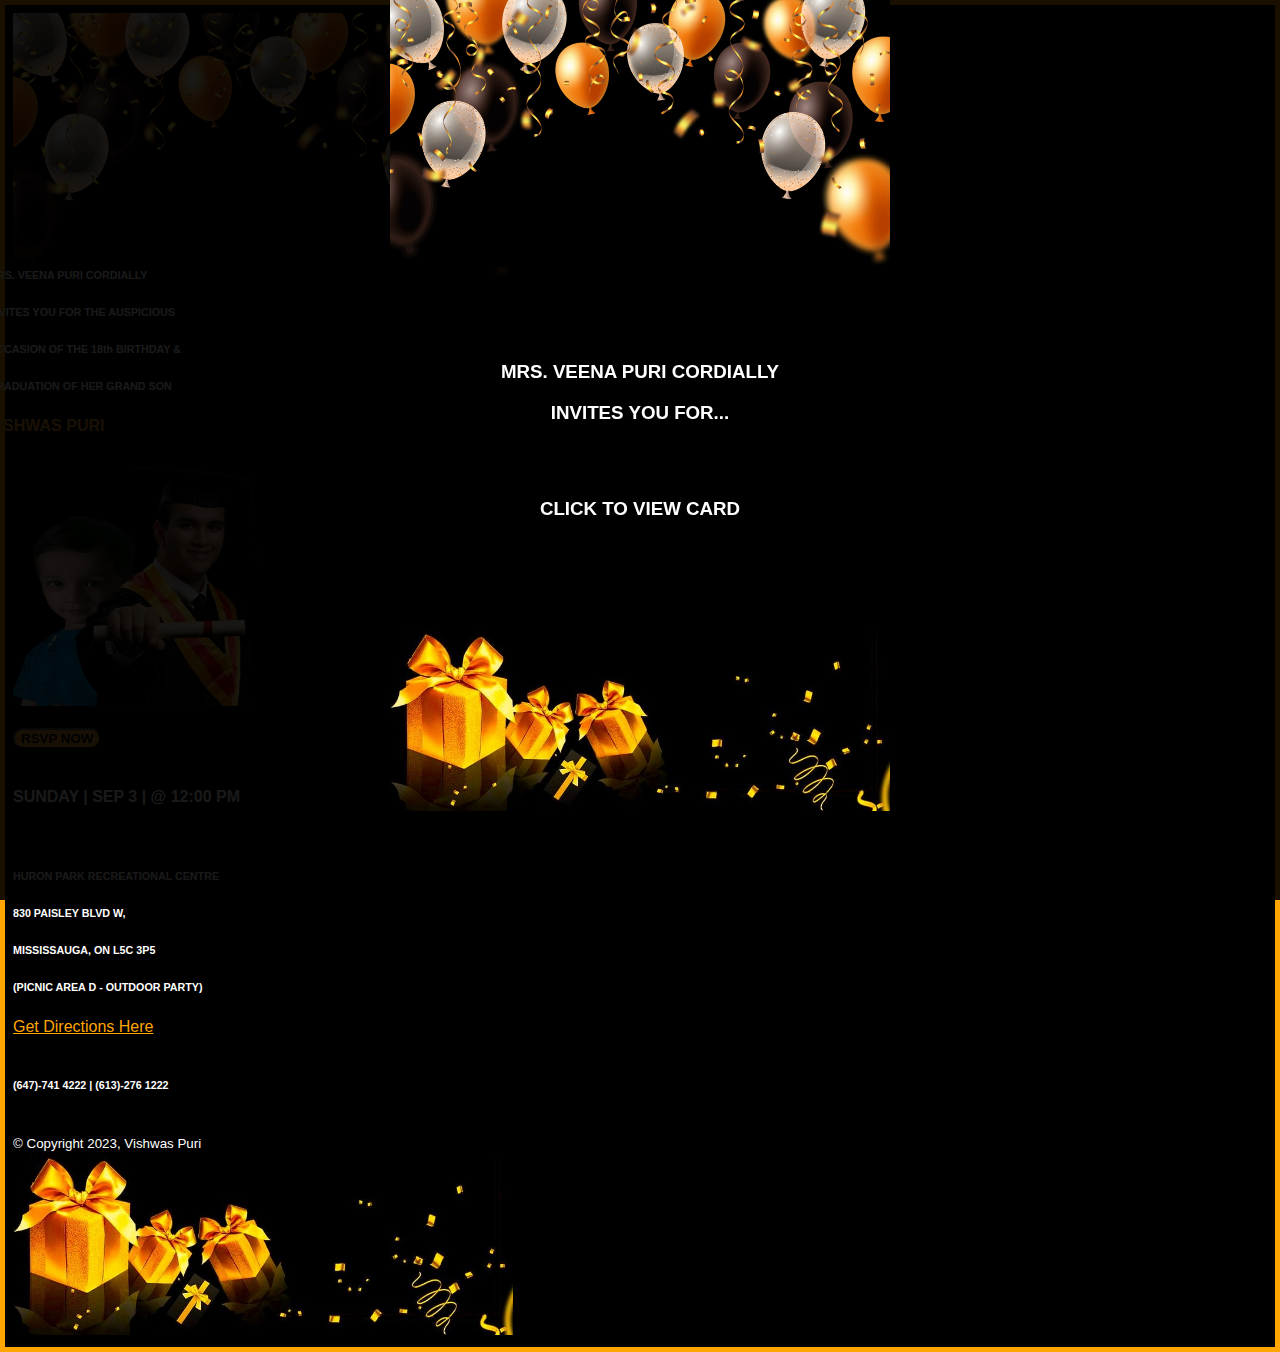
<file: index.html>
<!DOCTYPE html>
<html>

<head>
  <meta charset="utf-8">
  <meta name="viewport" content="width=device-width">
  <title>Vishwas Party Invitation</title>
  <link rel="icon" type="image/x-icon" href="images/headshot.jpg">
  <link href="style.css" rel="stylesheet" type="text/css" />
  <link href="https://cdn.jsdelivr.net/npm/bootstrap@5.3.1/dist/css/bootstrap.min.css" rel="stylesheet"
    integrity="sha384-4bw+/aepP/YC94hEpVNVgiZdgIC5+VKNBQNGCHeKRQN+PtmoHDEXuppvnDJzQIu9" crossorigin="anonymous">
  <script src="https://cdn.jsdelivr.net/npm/bootstrap@5.3.1/dist/js/bootstrap.bundle.min.js"
    integrity="sha384-HwwvtgBNo3bZJJLYd8oVXjrBZt8cqVSpeBNS5n7C8IVInixGAoxmnlMuBnhbgrkm"
    crossorigin="anonymous"></script>

</head>


<body class="bg" onclick="javascript:playSound('sound.mp3')">
  <div id="myNav" class="overlay">
    <!-- <a href="javascript:void(0)" class="closebtn" onclick="closeNav()">&times;</a> -->
    <div class="overlay-content">
      <img width="100%" style="max-width:500px" src="images/header.png"></img>
      <br>
      <br>
      <br>
      <br>
      <br>
      <h3> MRS. VEENA PURI CORDIALLY </h3>
      <h3> INVITES YOU FOR... </h3>
      <br>
      <br>
      <h3>CLICK TO VIEW CARD</h3>
      <br>
      <br>
      <br>
      <br>
      <br>
      <img width="100%" style="max-width:500px" src="images/footer.jpg"></img>
    </div>
  </div>
  <div class="container text-center">
    <img width="100%" style="max-width:500px" src="images/header.png"></img>
    <br>
    <div style="margin-left: -25px; margin-top:-40px" class="row" id="headings">
      <h6> MRS. VEENA PURI CORDIALLY </h6>
      <h6> INVITES YOU FOR THE AUSPICIOUS </h6>
      <h6> OCCASION OF THE 18th BIRTHDAY & </h6>
      <h6> GRADUATION OF HER GRAND SON </h6>
      <h4 style="color:#fda63a"> VISHWAS PURI </h4>
    </div>
    <div id="photo">
      <img width="100%" style="max-width:250px; max-height:350px" src="images/vishwas.png"></img>
    </div>
    <br>
    <div>
      <button style="background-color:#fda63a; border-radius: 10px; font-weight: bold;" onclick="javascript:RSVP()">RSVP
        NOW</button>
    </div>
    <div id="headings">
      <br>
      <h4>SUNDAY | SEP 3 | @ 12:00 PM</h4>
      <br>
      <h6> HURON PARK RECREATIONAL CENTRE </h6>
      <h6>830 PAISLEY BLVD W,</h6>
      <h6>MISSISSAUGA, ON L5C 3P5</h6>
      <h6>(PICNIC AREA D - OUTDOOR PARTY)</h6>
      <a id="directions" href="https://goo.gl/maps/HBYKs1am9SeD2hNx6">Get Directions
        Here</a>
    </div>
    <br>
    <h6>(647)-741 4222 | (613)-276 1222</h6>
    <script src="script.js"></script>
    <br>
    <footer>
      <small>&copy; Copyright 2023, Vishwas Puri</small>
    </footer>
    <img width="100%" style="max-width:500px" src="images/footer.jpg"></img>
  </div>
  </div>
</body>


</html>
</file>
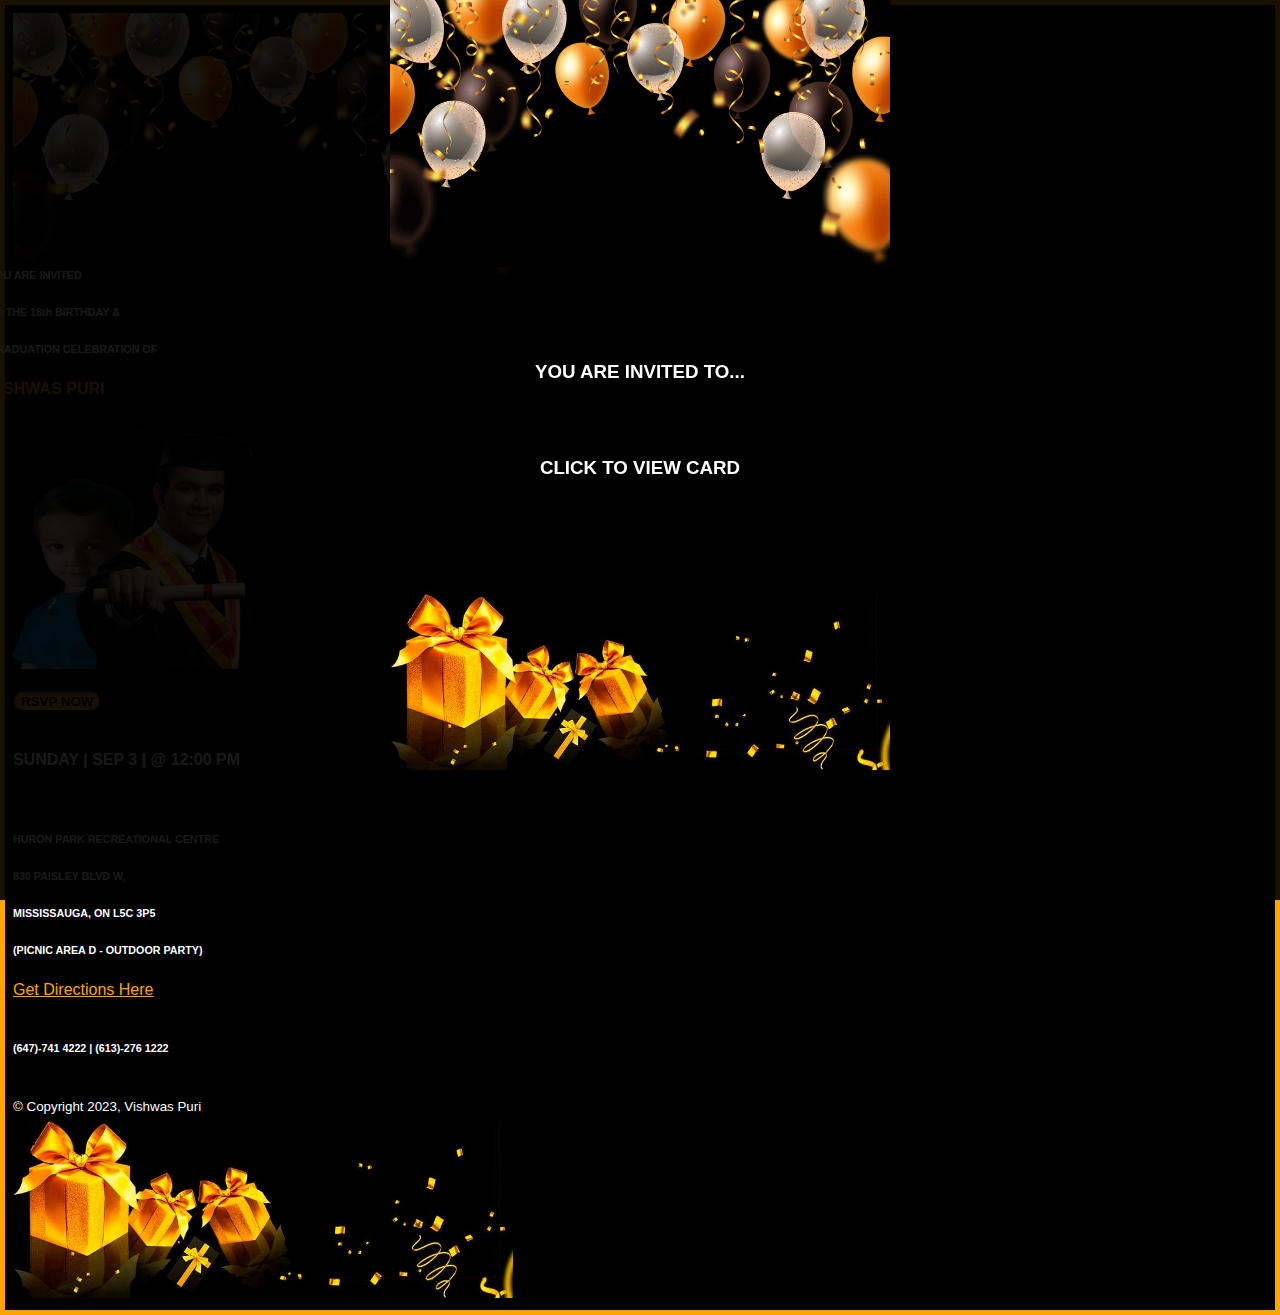
<file: card.html>
<!DOCTYPE html>
<html>

<head>
  <meta charset="utf-8">
  <meta name="viewport" content="width=device-width">
  <title>Vishwas Party Invitation</title>
  <link rel="icon" type="image/x-icon" href="images/headshot.jpg">
  <link href="style.css" rel="stylesheet" type="text/css" />
  <link href="https://cdn.jsdelivr.net/npm/bootstrap@5.3.1/dist/css/bootstrap.min.css" rel="stylesheet"
    integrity="sha384-4bw+/aepP/YC94hEpVNVgiZdgIC5+VKNBQNGCHeKRQN+PtmoHDEXuppvnDJzQIu9" crossorigin="anonymous">
  <script src="https://cdn.jsdelivr.net/npm/bootstrap@5.3.1/dist/js/bootstrap.bundle.min.js"
    integrity="sha384-HwwvtgBNo3bZJJLYd8oVXjrBZt8cqVSpeBNS5n7C8IVInixGAoxmnlMuBnhbgrkm"
    crossorigin="anonymous"></script>

</head>


<body class="bg" onclick="javascript:playSound('sound2.mp3')">
  <div id="myNav" class="overlay">
    <!-- <a href="javascript:void(0)" class="closebtn" onclick="closeNav()">&times;</a> -->
    <div class="overlay-content">
      <img width="100%" style="max-width:500px" src="images/header.png"></img>
      <br>
      <br>
      <br>
      <br>
      <br>
      <h3> YOU ARE INVITED TO... </h3>
      <br>
      <br>
      <h3>CLICK TO VIEW CARD</h3>
      <br>
      <br>
      <br>
      <br>
      <br>
      <img width="100%" style="max-width:500px" src="images/footer.jpg"></img>
    </div>
  </div>
  <div class="container text-center">
    <img width="100%" style="max-width:500px" src="images/header.png"></img>
    <br>
    <div style="margin-left: -25px; margin-top:-40px" class="row" id="headings">
      <h6> YOU ARE INVITED </h6>
      <h6> TO THE 18th BIRTHDAY & </h6>
      <h6> GRADUATION CELEBRATION OF </h6>
      <h4 style="color:#fda63a"> VISHWAS PURI </h4>
    </div>
    <div id="photo">
      <img width="100%" style="max-width:250px; max-height:350px" src="images/vishwas.png"></img>
    </div>
    <br>
    <div>
      <button style="background-color:#fda63a; border-radius: 10px; font-weight: bold;" onclick="javascript:RSVP()">RSVP
        NOW</button>
    </div>
    <div id="headings">
      <br>
      <h4>SUNDAY | SEP 3 | @ 12:00 PM</h4>
      <br>
      <h6> HURON PARK RECREATIONAL CENTRE </h6>
      <h6>830 PAISLEY BLVD W,</h6>
      <h6>MISSISSAUGA, ON L5C 3P5</h6>
      <h6>(PICNIC AREA D - OUTDOOR PARTY)</h6>
      <a id="directions" href="https://goo.gl/maps/HBYKs1am9SeD2hNx6">Get Directions
        Here</a>
    </div>
    <br>
    <h6>(647)-741 4222 | (613)-276 1222</h6>
    <script src="script.js"></script>
    <br>
    <footer>
      <small>&copy; Copyright 2023, Vishwas Puri</small>
    </footer>
    <img width="100%" style="max-width:500px" src="images/footer.jpg"></img>
  </div>
  </div>
</body>


</html>
</file>
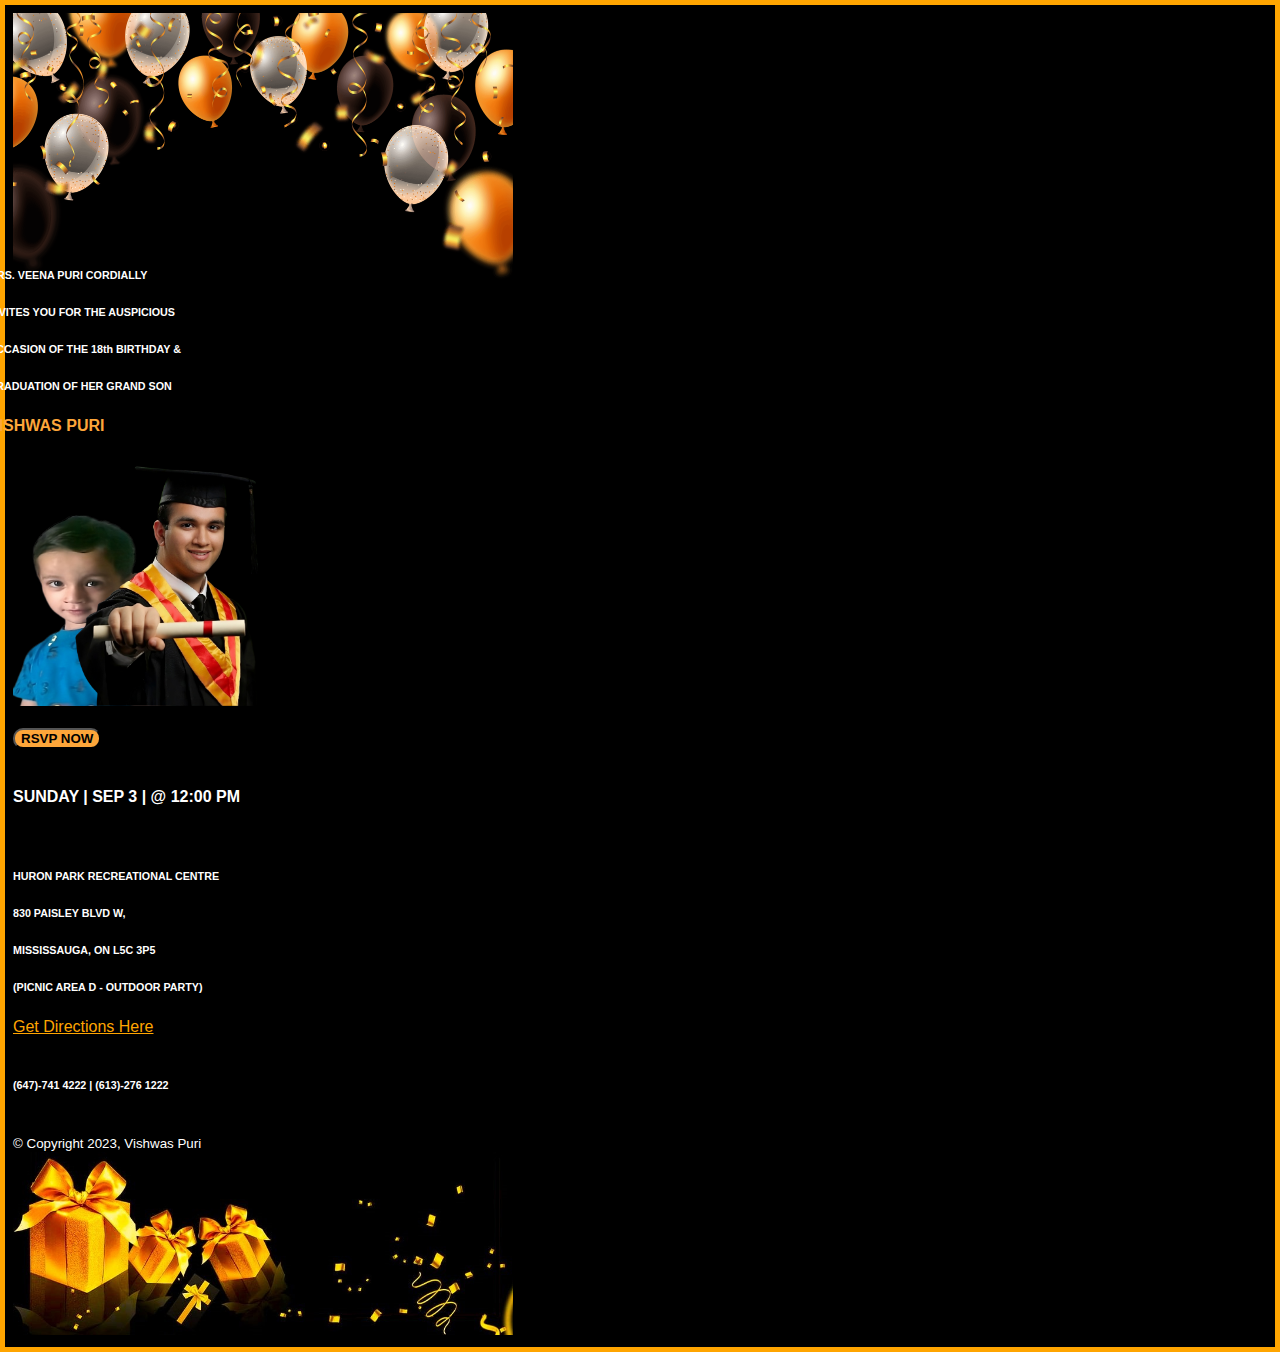
<file: test.html>
<!DOCTYPE html>
<html>

<head>
  <meta charset="utf-8">
  <meta name="viewport" content="width=device-width">
  <title>Vishwas Party Invitation</title>
  <link rel="icon" type="image/x-icon" href="images/headshot.jpg">
  <link href="style.css" rel="stylesheet" type="text/css" />
  <link href="https://cdn.jsdelivr.net/npm/bootstrap@5.3.1/dist/css/bootstrap.min.css" rel="stylesheet"
    integrity="sha384-4bw+/aepP/YC94hEpVNVgiZdgIC5+VKNBQNGCHeKRQN+PtmoHDEXuppvnDJzQIu9" crossorigin="anonymous">
  <script src="https://cdn.jsdelivr.net/npm/bootstrap@5.3.1/dist/js/bootstrap.bundle.min.js"
    integrity="sha384-HwwvtgBNo3bZJJLYd8oVXjrBZt8cqVSpeBNS5n7C8IVInixGAoxmnlMuBnhbgrkm"
    crossorigin="anonymous"></script>

</head>


<body class="bg" onclick="javascript:playSound()">
  <div class="container text-center">
    <img width="100%" style="max-width:500px" src="images/header.png"></img>
    <br>
    <div style="margin-left: -25px; margin-top:-40px" class="row" id="headings">
      <h6> MRS. VEENA PURI CORDIALLY </h6>
      <h6> INVITES YOU FOR THE AUSPICIOUS </h6>
      <h6> OCCASION OF THE 18th BIRTHDAY & </h6>
      <h6> GRADUATION OF HER GRAND SON </h6>
      <h4 style="color:#fda63a"> VISHWAS PURI </h4>
    </div>
    <div id="photo">
      <img width="100%" style="max-width:250px; max-height:350px" src="images/vishwas.png"></img>
    </div>
    <br>
    <div>
      <button style="background-color:#fda63a; border-radius: 10px; font-weight: bold;" onclick="javascript:RSVP()">RSVP
        NOW</button>
    </div>

    <div id="headings">
      <br>
      <h4>SUNDAY | SEP 3 | @ 12:00 PM</h4>
      <br>
      <h6> HURON PARK RECREATIONAL CENTRE </h6>
      <h6>830 PAISLEY BLVD W,</h6>
      <h6>MISSISSAUGA, ON L5C 3P5</h6>
      <h6>(PICNIC AREA D - OUTDOOR PARTY)</h6>
      <a id="directions" href="https://goo.gl/maps/HBYKs1am9SeD2hNx6">Get Directions
        Here</a>
    </div>
    <br>
    <h6>(647)-741 4222 | (613)-276 1222</h6>
    <script src="script.js"></script>
    <br>
    <footer>
      <small>&copy; Copyright 2023, Vishwas Puri</small>
    </footer>
    <img width="100%" style="max-width:500px" src="images/footer.jpg"></img>
  </div>
  </div>
</body>


</html>
</file>
<file: style.css>
html {
  border: solid orange;
  border-width: thick;
}

.bg {
  background-color: black;
}

.container {
  color: white;
  z-index: 1;
}

.row {
  z-index: 1;
}

body {
  font-family: 'Lato', sans-serif;
}

.overlay {
  height: 100%;
  width: 100%;
  display: block;
  position: fixed;
  z-index: 9;
  top: 0;
  left: 0;
  background-color: rgba(0, 0, 0, 0.9);
}

.overlay-content {
  position: relative;
  width: 100%;
  height: 100%;
  text-align: center;
}

.overlay h3 {
  text-decoration: none;
  color: white;
  display: block;
  transition: 0.3s;
}

.overlay a:hover,
.overlay a:focus {
  color: #f1f1f1;
}

.overlay .closebtn {
  position: absolute;
  top: 20px;
  right: 45px;
  font-size: 60px;
}

@media screen and (max-height: 450px) {
  .overlay a {
    font-size: 20px
  }

  .overlay .closebtn {
    font-size: 40px;
    top: 15px;
    right: 35px;
  }
}

#directions {
  color: orange;
}
</file>
